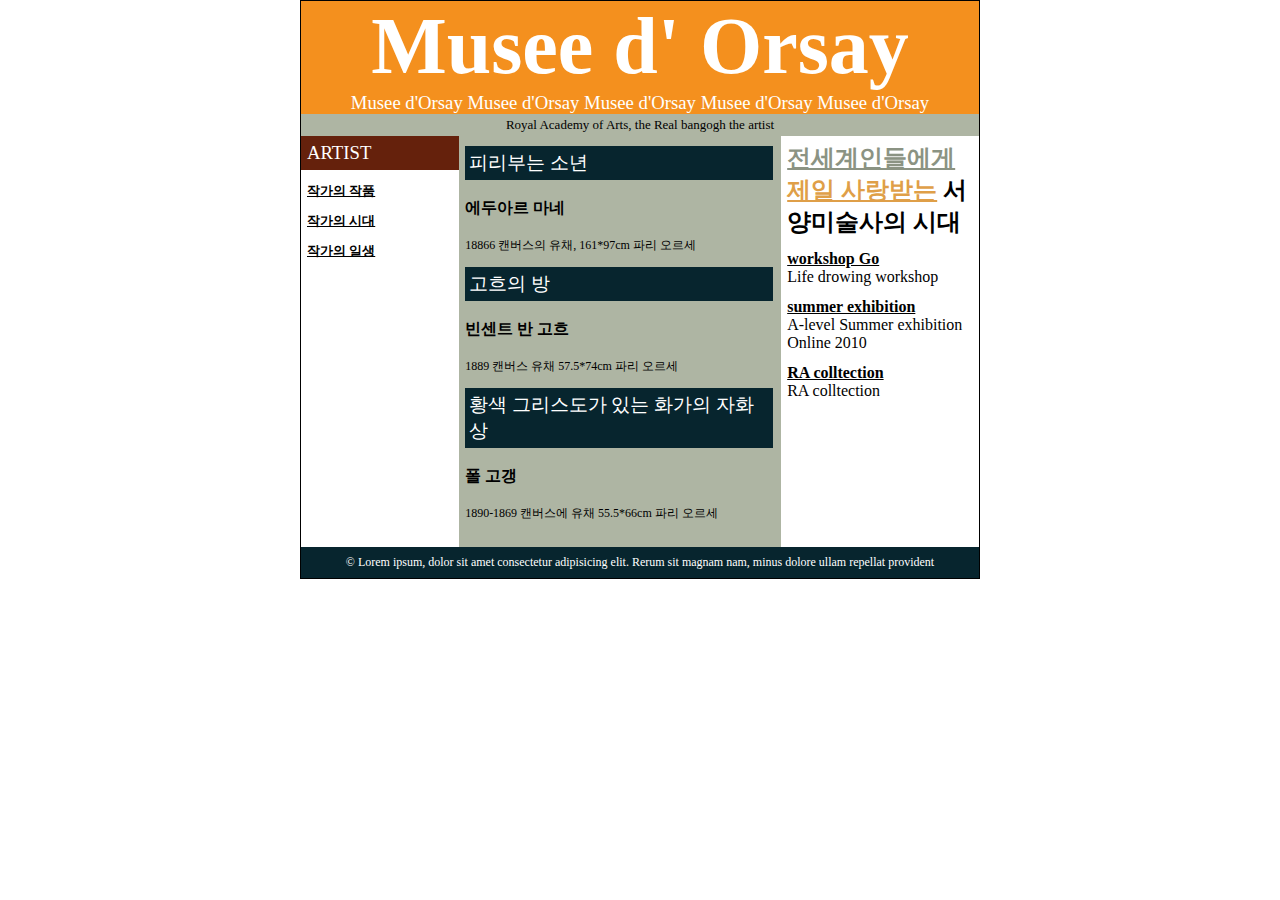
<file: displayFlex/index.html>
<!DOCTYPE html>
<html lang="ko">
<head>
    <meta charset="UTF-8">
    <meta http-equiv="X-UA-Compatible" content="IE=edge">
    <meta name="viewport" content="width=device-width, initial-scale=1.0">
    <title>float 3열 레이아웃</title>

    <link rel="stylesheet" href="style/style.css">

</head>
<body>

    <div id="wrap">


        <header id="header">
            <h1>Musee d' Orsay</h1>
            <h3>Musee d'Orsay Musee d'Orsay Musee d'Orsay 
                Musee d'Orsay Musee d'Orsay</h3>

                <p>Royal Academy of Arts, the Real bangogh the artist</p>

        </header>

        <main id="main">    

            <nav id="gnb">

                <h3>ARTIST</h3>
                <ul id="mainMenu">
                <li class="mainLi"><a href="#"> 작가의 작품 </a></li>
                <li class="mainLi"><a href="#"> 작가의 시대 </a></li>
                <li class="mainLi"><a href="#"> 작가의 일생 </a></li>
            </ul>

            </nav>


            <div id="contents">

                <article>
                    <h3>피리부는 소년</h3>
                    <h4>에두아르 마네</h4>
                    <p>
                        18866 캔버스의 유채, 
                        161*97cm 파리 오르세 
                    </p>
                </article>

                <article>
                    <h3>고흐의 방</h3>
                    <h4>빈센트 반 고흐</h4>
                    <p>
                        1889 캔버스 유채 57.5*74cm
                        파리 오르세
            
                    </p>
                </article>

                <article>
                    <h3>황색 그리스도가 있는 화가의 자화상</h3>
                    <h4>폴 고갱</h4>
                    <p>
                        1890-1869 캔버스에 유채 55.5*66cm
                        파리 오르세

                    </p>
                </article>


            </div>
            <!-- div#contents -->


            <aside id="notice">

                <h2>
                    <span>전세계인들에게</span>
                    <span>제일 사랑받는</span>
                    서양미술사의 시대
                </h2>

                <div id="noticeList">

                    <div class="schedule"> 

                    <h4><a href="#">
                        workshop Go
                    </a></h4>
                    <p>
                        Life drowing workshop
                    </p>
                </div>


                <div class="schedule"> 
                    <h4><a href="#">
                        summer exhibition
                    </a></h4>
                    <p>
                        A-level Summer exhibition
                        Online 2010
                    </p>
                </div>

                    <div class="schedule"> 
                    <h4><a href="#">
                        RA colltection
                    </a></h4>
                    <p>
                        RA colltection
                    </p>
                </div>
                </div>



            </aside>


        </main>


        <footer id="footer">
            &copy; Lorem ipsum, dolor sit amet consectetur adipisicing elit.
             Rerum sit magnam nam, minus dolore ullam repellat provident

        </footer>

    </div>
    <!-- div#wrap -->



    
</body>
</html>
</file>
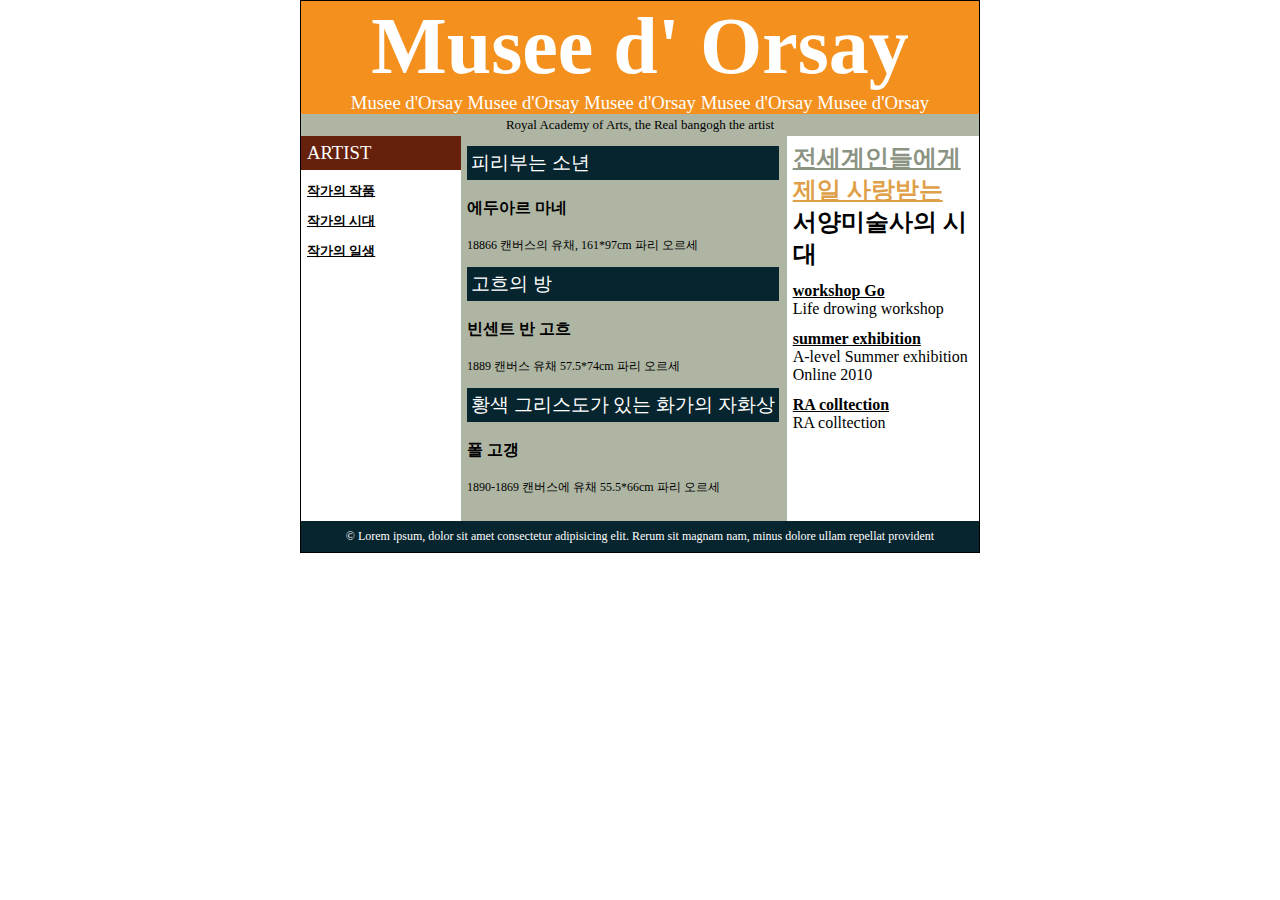
<file: displayTable/index.html>
<!DOCTYPE html>
<html lang="ko">
<head>
    <meta charset="UTF-8">
    <meta http-equiv="X-UA-Compatible" content="IE=edge">
    <meta name="viewport" content="width=device-width, initial-scale=1.0">
    <title>float 3열 레이아웃</title>

    <link rel="stylesheet" href="style/style.css">

</head>
<body>

    <div id="wrap">


        <header id="header">
            <h1>Musee d' Orsay</h1>
            <h3>Musee d'Orsay Musee d'Orsay Musee d'Orsay 
                Musee d'Orsay Musee d'Orsay</h3>

                <p>Royal Academy of Arts, the Real bangogh the artist</p>

        </header>

        <main id="main"> 
               <!-- display: table -->

               <div class="tblRow">

            <nav id="gnb" class="tblCell">

                <h3>ARTIST</h3>
                <ul id="mainMenu">
                <li class="mainLi"><a href="#"> 작가의 작품 </a></li>
                <li class="mainLi"><a href="#"> 작가의 시대 </a></li>
                <li class="mainLi"><a href="#"> 작가의 일생 </a></li>
            </ul>

            </nav>


            <div id="contents" class="tblCell">

                <article>
                    <h3>피리부는 소년</h3>
                    <h4>에두아르 마네</h4>
                    <p>
                        18866 캔버스의 유채, 
                        161*97cm 파리 오르세 
                    </p>
                </article>

                <article>
                    <h3>고흐의 방</h3>
                    <h4>빈센트 반 고흐</h4>
                    <p>
                        1889 캔버스 유채 57.5*74cm
                        파리 오르세
            
                    </p>
                </article>

                <article>
                    <h3>황색 그리스도가 있는 화가의 자화상</h3>
                    <h4>폴 고갱</h4>
                    <p>
                        1890-1869 캔버스에 유채 55.5*66cm
                        파리 오르세

                    </p>
                </article>


            </div>
            <!-- div#contents -->


            <aside id="notice" class="tblCell">

                <h2>
                    <span>전세계인들에게</span>
                    <span>제일 사랑받는</span>
                    서양미술사의 시대
                </h2>

                <div id="noticeList">

                    <div class="schedule"> 

                    <h4><a href="#">
                        workshop Go
                    </a></h4>
                    <p>
                        Life drowing workshop
                    </p>
                </div>


                <div class="schedule"> 
                    <h4><a href="#">
                        summer exhibition
                    </a></h4>
                    <p>
                        A-level Summer exhibition
                        Online 2010
                    </p>
                </div>

                    <div class="schedule"> 
                    <h4><a href="#">
                        RA colltection
                    </a></h4>
                    <p>
                        RA colltection
                    </p>
                </div>
                </div>



            </aside>
        </div>
        <!-- div#tblRow -->

        </main>


        <footer id="footer">
            &copy; Lorem ipsum, dolor sit amet consectetur adipisicing elit.
             Rerum sit magnam nam, minus dolore ullam repellat provident

        </footer>

    </div>
    <!-- div#wrap -->



    
</body>
</html>
</file>
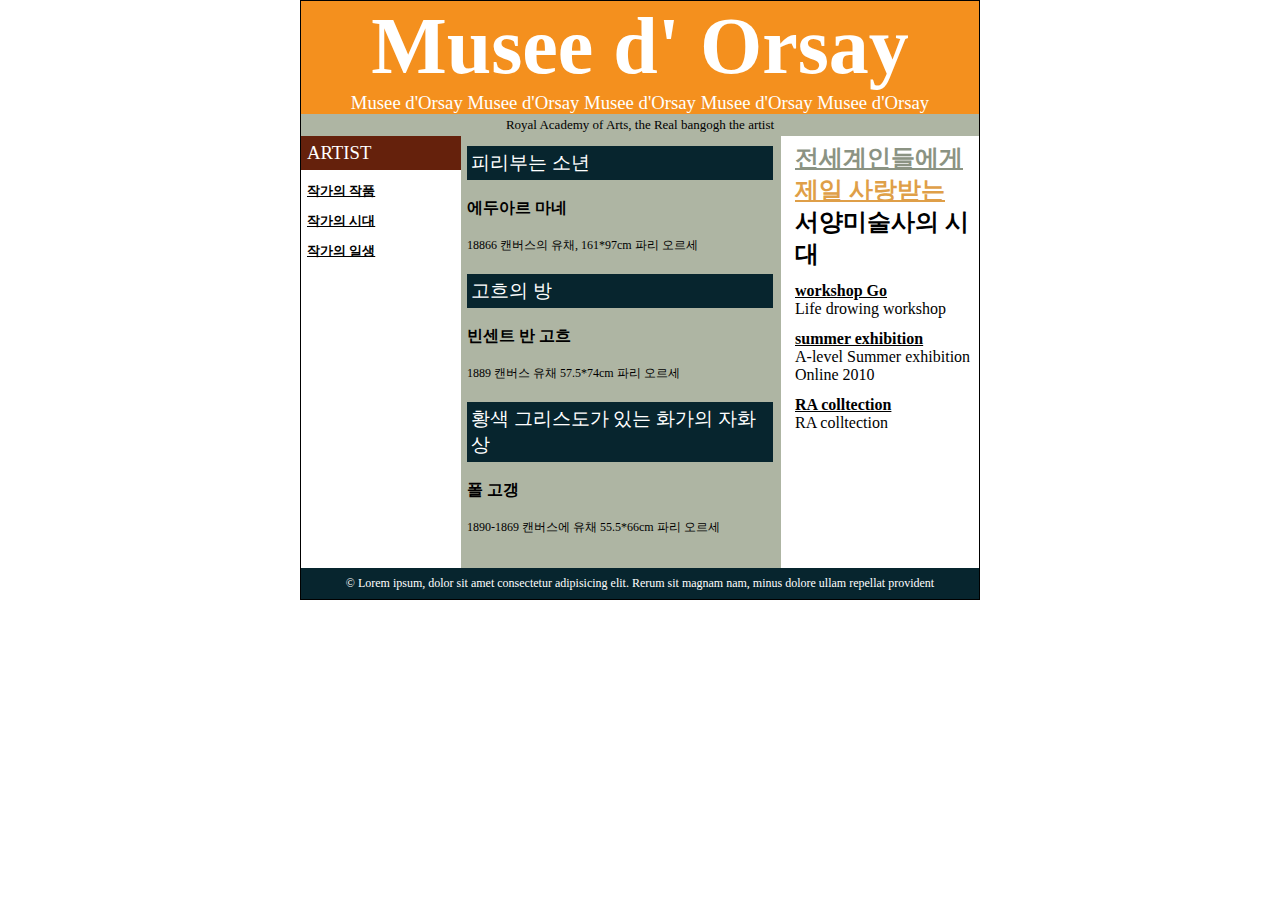
<file: position/index.html>
<!DOCTYPE html>
<html lang="ko">
<head>
    <meta charset="UTF-8">
    <meta http-equiv="X-UA-Compatible" content="IE=edge">
    <meta name="viewport" content="width=device-width, initial-scale=1.0">
    <title>position 레이아웃</title>

    <link rel="stylesheet" href="style/style.css">

</head>
<body>

    <div id="wrap">


        <header id="header">
            <h1>Musee d' Orsay</h1>
            <h3>Musee d'Orsay Musee d'Orsay Musee d'Orsay 
                Musee d'Orsay Musee d'Orsay</h3>

                <p>Royal Academy of Arts, the Real bangogh the artist</p>

        </header>

        <main id="main">    

            <nav id="gnb">

                <h3>ARTIST</h3>
                <ul id="mainMenu">
                <li class="mainLi"><a href="#"> 작가의 작품 </a></li>
                <li class="mainLi"><a href="#"> 작가의 시대 </a></li>
                <li class="mainLi"><a href="#"> 작가의 일생 </a></li>
            </ul>

            </nav>


            <div id="contents">

                <article>
                    <h3>피리부는 소년</h3>
                    <h4>에두아르 마네</h4>
                    <p>
                        18866 캔버스의 유채, 
                        161*97cm 파리 오르세 
                    </p>
                </article>

                <article>
                    <h3>고흐의 방</h3>
                    <h4>빈센트 반 고흐</h4>
                    <p>
                        1889 캔버스 유채 57.5*74cm
                        파리 오르세
            
                    </p>
                </article>

                <article>
                    <h3>황색 그리스도가 있는 화가의 자화상</h3>
                    <h4>폴 고갱</h4>
                    <p>
                        1890-1869 캔버스에 유채 55.5*66cm
                        파리 오르세

                    </p>
                </article>


            </div>
            <!-- div#contents -->


            <aside id="notice">

                <h2>
                    <span>전세계인들에게</span>
                    <span>제일 사랑받는</span>
                    서양미술사의 시대
                </h2>

                <div id="noticeList">

                    <div class="schedule"> 

                    <h4><a href="#">
                        workshop Go
                    </a></h4>
                    <p>
                        Life drowing workshop
                    </p>
                </div>


                <div class="schedule"> 
                    <h4><a href="#">
                        summer exhibition
                    </a></h4>
                    <p>
                        A-level Summer exhibition
                        Online 2010
                    </p>
                </div>

                    <div class="schedule"> 
                    <h4><a href="#">
                        RA colltection
                    </a></h4>
                    <p>
                        RA colltection
                    </p>
                </div>
                </div>



            </aside>


        </main>


        <footer id="footer">
            &copy; Lorem ipsum, dolor sit amet consectetur adipisicing elit.
             Rerum sit magnam nam, minus dolore ullam repellat provident

        </footer>

    </div>
    <!-- div#wrap -->



    
</body>
</html>
</file>
<file: displayFlex/style/style.css>
@charset "UTF-8";

* {
  padding: 0;
  margin: 0;
  box-sizing: border-box;
}

ul {
  list-style: none;
}

/* Reset */

div#wrap {
  width: 680px;
  border: 1px solid #000;
  margin: 0 auto;
}

/* div#wrap */

header#header {
  color: #fff;
  text-align: center;
  background-color: #f4901e;
}

#header h1 {
  font-size: 80px;
}

#header h3 {
  font-weight: normal;
}

#header p {
  color: #000;
  height: 22px;
  font-size: 13px;
  line-height: 22px;
  background-color: #aeb5a3;
}

/* header#header */

main#main {
  display: flex;
}

main#main nav#gnb {
  width: 160px;
}

main#main nav#gnb h3 {
  color: #fff;
  font-weight: normal;
  padding: 6px;
  background-color: #65210c;
}

nav#gnb ul#mainMenu {
  padding: 6px;
}

nav#gnb a {
  color: #000;
  font-size: 13px;
  font-weight: bold;
  line-height: 30px;
}

/* nav#gnb */

div#contents {
  padding: 10px 8px 12px 6px;

  background-color: #aeb5a3;
}

div#contents article {
  margin-bottom: 13px;
}

div#contents h3 {
  color: #fff;
  font-weight: normal;
  padding: 4px;
  background-color: #07252e;
}

div#contents h4 {
  margin: 18px 0;
}

div#contents p {
  font-size: 12px;
}

/* div#contents */

aside#notice {
  width: 200px;
  padding: 6px;
}

aside#notice div.schedule {
  margin: 12px 0;
}

aside#notice h2 span {
  text-decoration: underline;
}

aside#notice h2 span:first-child {
  color: #8b9383;
}

aside#notice h2 span:nth-child(2) {
  color: #df9f48;
}

#notice div#noticeList a {
  color: #000;
}

/* aside#notice */

/* main#main */

footer#footer {
  color: #fff;
  font-size: 12px;
  text-align: center;
  padding: 8px;
  background-color: #07252e;
}
</file>
<file: displayTable/style/style.css>
@charset "UTF-8";

* {
  padding: 0;
  margin: 0;
  box-sizing: border-box;
}

ul {
  list-style: none;
}

/* Reset */

div#wrap {
  width: 680px;
  border: 1px solid #000;
  margin: 0 auto;
}

/* div#wrap */

header#header {
  color: #fff;
  text-align: center;
  background-color: #f4901e;
}

#header h1 {
  font-size: 80px;
}

#header h3 {
  font-weight: normal;
}

#header p {
  color: #000;
  height: 22px;
  font-size: 13px;
  line-height: 22px;
  background-color: #aeb5a3;
}

/* header#header */

main#main {
  display: table;
}

#main div.tblRow {
  display: table-row;
}

#main .tblCell {
  vertical-align: top;
  display: table-cell;
}

/* display table 레이아웃 적용 */

main#main nav#gnb {
  width: 160px;
}

main#main nav#gnb h3 {
  color: #fff;
  font-weight: normal;
  padding: 6px;
  background-color: #65210c;
}

nav#gnb ul#mainMenu {
  padding: 6px;
}

nav#gnb a {
  color: #000;
  font-size: 13px;
  font-weight: bold;
  line-height: 30px;
}

/* nav#gnb */

div#contents {
  padding: 10px 8px 12px 6px;

  background-color: #aeb5a3;
}

div#contents article {
  margin-bottom: 13px;
}

div#contents h3 {
  color: #fff;
  font-weight: normal;
  padding: 4px;
  background-color: #07252e;
}

div#contents h4 {
  margin: 18px 0;
}

div#contents p {
  font-size: 12px;
}

/* div#contents */

aside#notice {
  width: 191px;
  padding: 6px;
}

aside#notice div.schedule {
  margin: 12px 0;
}

aside#notice h2 span {
  text-decoration: underline;
}

aside#notice h2 span:first-child {
  color: #8b9383;
}

aside#notice h2 span:nth-child(2) {
  color: #df9f48;
}

#notice div#noticeList a {
  color: #000;
}

/* aside#notice */

/* main#main */

footer#footer {
  color: #fff;
  font-size: 12px;
  text-align: center;
  padding: 8px;
  background-color: #07252e;
}
</file>
<file: position/style/style.css>
@charset "UTF-8";

* {
  padding: 0;
  margin: 0;
  box-sizing: border-box;
}

ul {
  list-style: none;
}

/* Reset */

div#wrap {
  width: 680px;
  border: 1px solid #000;
  margin: 0 auto;
}

/* div#wrap */

header#header {
  color: #fff;
  text-align: center;
  background-color: #f4901e;
}

#header h1 {
  font-size: 80px;
}

#header h3 {
  font-weight: normal;
}

#header p {
  color: #000;
  height: 22px;
  font-size: 13px;
  line-height: 22px;
  background-color: #aeb5a3;
}

/* header#header */

main#main {
  position: relative;
}

main#main nav#gnb {
  width: 160px;
  position: absolute;
  left: 0;
  top: 0;
}

main#main nav#gnb h3 {
  color: #fff;
  font-weight: normal;
  padding: 6px;
  background-color: #65210c;
}

nav#gnb ul#mainMenu {
  padding: 6px;
}

nav#gnb a {
  color: #000;
  font-size: 13px;
  font-weight: bold;
  line-height: 30px;
}

/* nav#gnb */

div#contents {
  width: 320px;
  padding: 10px 8px 12px 6px;
  margin-left: 160px;
  background-color: #aeb5a3;
}

div#contents article {
  margin-bottom: 20px;
}

div#contents h3 {
  color: #fff;
  font-weight: normal;
  padding: 4px;
  background-color: #07252e;
}

div#contents h4 {
  margin: 18px 0;
}

div#contents p {
  font-size: 12px;
}

/* div#contents */

aside#notice {
  width: 190px;
  padding: 6px;
  position: absolute;
  right: 0;
  top: 0;
}

aside#notice div.schedule {
  margin: 12px 0;
}

aside#notice h2 span {
  text-decoration: underline;
}

aside#notice h2 span:first-child {
  color: #8b9383;
}

aside#notice h2 span:nth-child(2) {
  color: #df9f48;
}

#notice div#noticeList a {
  color: #000;
}

/* aside#notice */

/* main#main */

footer#footer {
  color: #fff;
  font-size: 12px;
  text-align: center;
  padding: 8px;
  background-color: #07252e;
}
</file>
